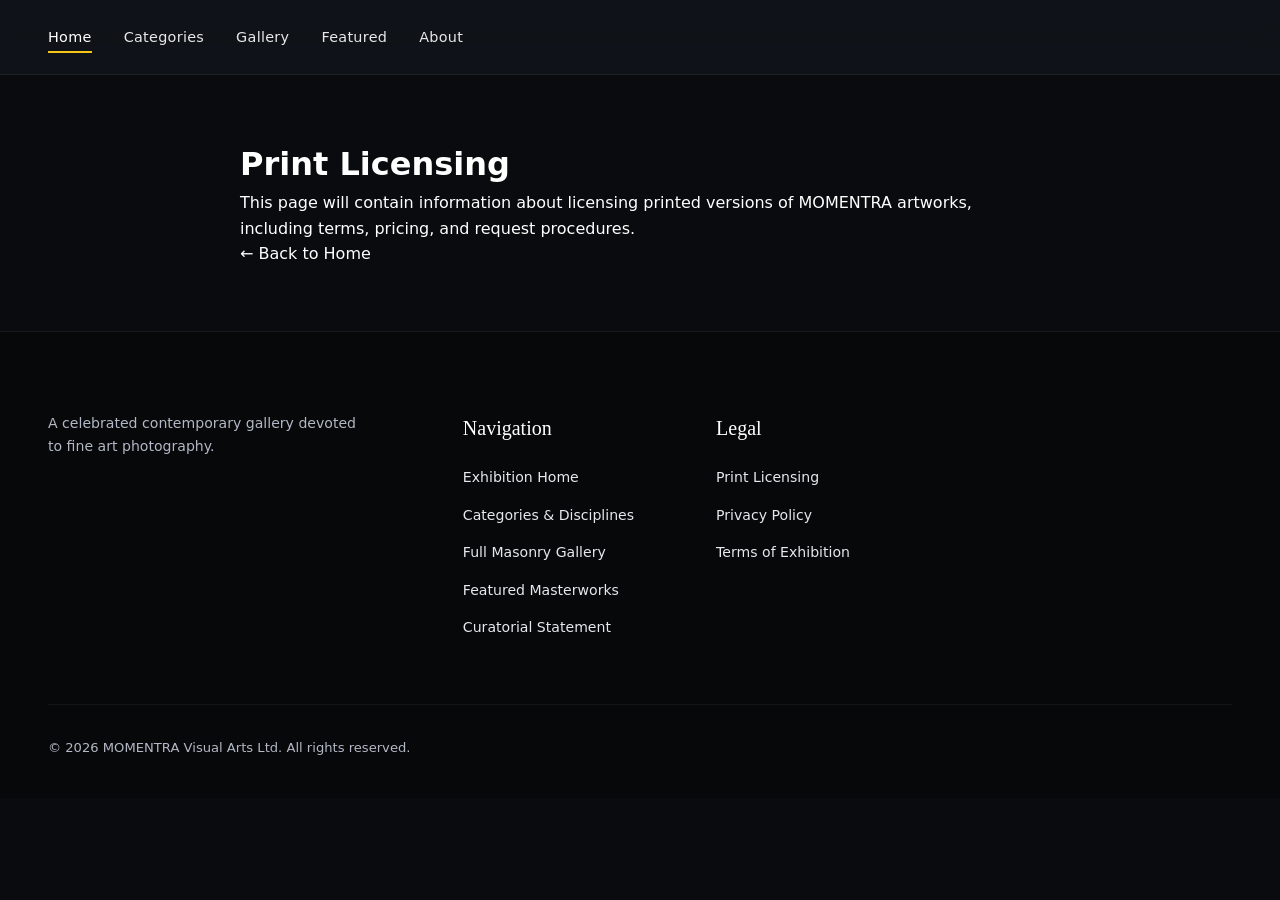
<file: print-licensing.html>
<!DOCTYPE html>
<html lang="en">
<head>
  <meta charset="UTF-8">
  <meta name="viewport" content="width=device-width, initial-scale=1.0">
  <title>Print Licensing - MOMENTRA</title>
  <link rel="stylesheet" href="styles.css">
</head>
<body>
  <!-- Header (same as site) -->
  <header class="site-header" id="site-header">
    <div class="container header-container">
      <nav class="desktop-nav" aria-label="Primary Navigation">
        <ul class="nav-list">
          <li><a href="index.html#hero" class="nav-link active">Home</a></li>
          <li><a href="index.html#categories" class="nav-link">Categories</a></li>
          <li><a href="index.html#gallery" class="nav-link">Gallery</a></li>
          <li><a href="index.html#featured" class="nav-link">Featured</a></li>
          <li><a href="index.html#about" class="nav-link">About</a></li>
        </ul>
      </nav>
    </div>
  </header>

  <main class="container" style="padding:4rem 0; max-width:800px;">
    <h1>Print Licensing</h1>
    <p>This page will contain information about licensing printed versions of MOMENTRA artworks, including terms, pricing, and request procedures.</p>
    <p><a href="index.html">← Back to Home</a></p>
  </main>

  <!-- Footer (same as site) -->
  <footer class="site-footer" id="footer">
    <div class="container footer-container">
      <div class="footer-top-grid">
        <div class="footer-col footer-brand-col">
          <p class="footer-bio">A celebrated contemporary gallery devoted to fine art photography.</p>
        </div>
        <div class="footer-col">
          <h4 class="footer-col-title">Navigation</h4>
          <ul class="footer-nav-list"><li><a href="index.html#hero">Exhibition Home</a></li><li><a href="index.html#categories">Categories & Disciplines</a></li><li><a href="index.html#gallery">Full Masonry Gallery</a></li><li><a href="index.html#featured">Featured Masterworks</a></li><li><a href="index.html#about">Curatorial Statement</a></li></ul>
        </div>
        <div class="footer-col">
          <h4 class="footer-col-title">Legal</h4>
          <ul class="footer-nav-list"><li><a href="print-licensing.html">Print Licensing</a></li><li><a href="privacy-policy.html">Privacy Policy</a></li><li><a href="terms-of-exhibition.html">Terms of Exhibition</a></li></ul>
        </div>
      </div>
      <div class="footer-bottom">
        <p class="footer-copyright">© 2026 MOMENTRA Visual Arts Ltd. All rights reserved.</p>
      </div>
    </div>
  </footer>
</body>
</html>
</file>
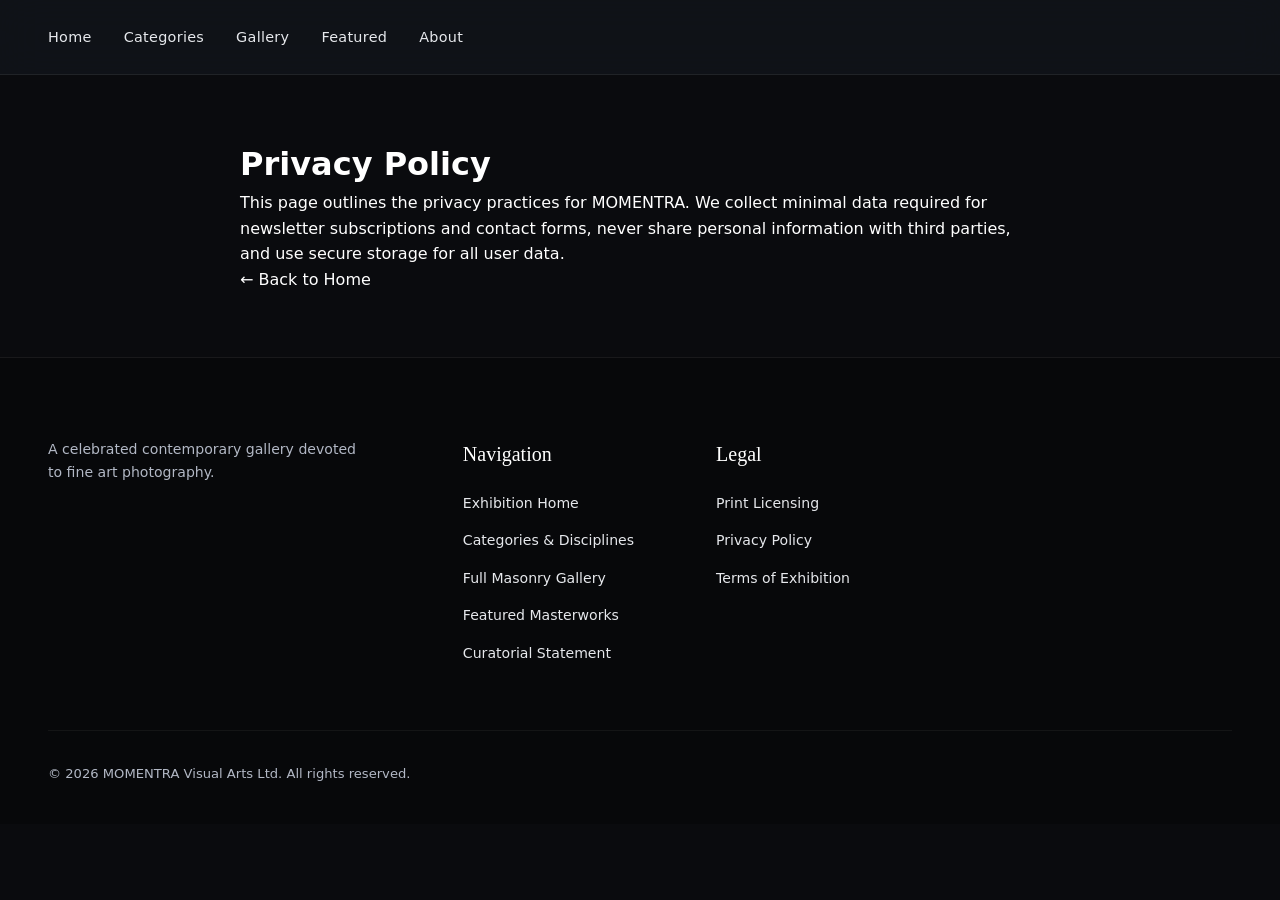
<file: privacy-policy.html>
<!DOCTYPE html>
<html lang="en">

<head>
  <meta charset="UTF-8">
  <meta name="viewport" content="width=device-width, initial-scale=1.0">
  <title>Privacy Policy - MOMENTRA</title>
  <link rel="stylesheet" href="styles.css">
</head>

<body>
  <header class="site-header" id="site-header">
    <div class="container header-container">
      <nav class="desktop-nav" aria-label="Primary Navigation">
        <ul class="nav-list">
          <li><a href="index.html#hero" class="nav-link">Home</a></li>
          <li><a href="index.html#categories" class="nav-link">Categories</a></li>
          <li><a href="index.html#gallery" class="nav-link">Gallery</a></li>
          <li><a href="index.html#featured" class="nav-link">Featured</a></li>
          <li><a href="index.html#about" class="nav-link">About</a></li>
        </ul>
      </nav>
    </div>
  </header>

  <main class="container" style="padding:4rem 0; max-width:800px;">
    <h1>Privacy Policy</h1>
    <p>This page outlines the privacy practices for MOMENTRA. We collect minimal data required for newsletter
      subscriptions and contact forms, never share personal information with third parties, and use secure storage for
      all user data.</p>
    <p><a href="index.html">← Back to Home</a></p>
  </main>

  <footer class="site-footer" id="footer">
    <div class="container footer-container">
      <div class="footer-top-grid">
        <div class="footer-col footer-brand-col">
          <p class="footer-bio">A celebrated contemporary gallery devoted to fine art photography.</p>
        </div>
        <div class="footer-col">
          <h4 class="footer-col-title">Navigation</h4>
          <ul class="footer-nav-list">
            <li><a href="index.html#hero">Exhibition Home</a></li>
            <li><a href="index.html#categories">Categories & Disciplines</a></li>
            <li><a href="index.html#gallery">Full Masonry Gallery</a></li>
            <li><a href="index.html#featured">Featured Masterworks</a></li>
            <li><a href="index.html#about">Curatorial Statement</a></li>
          </ul>
        </div>
        <div class="footer-col">
          <h4 class="footer-col-title">Legal</h4>
          <ul class="footer-nav-list">
            <li><a href="print-licensing.html">Print Licensing</a></li>
            <li><a href="privacy-policy.html">Privacy Policy</a></li>
            <li><a href="terms-of-exhibition.html">Terms of Exhibition</a></li>
          </ul>
        </div>
      </div>
      <div class="footer-bottom">
        <p class="footer-copyright">© 2026 MOMENTRA Visual Arts Ltd. All rights reserved.</p>
      </div>
    </div>
  </footer>
</body>

</html>
</file>
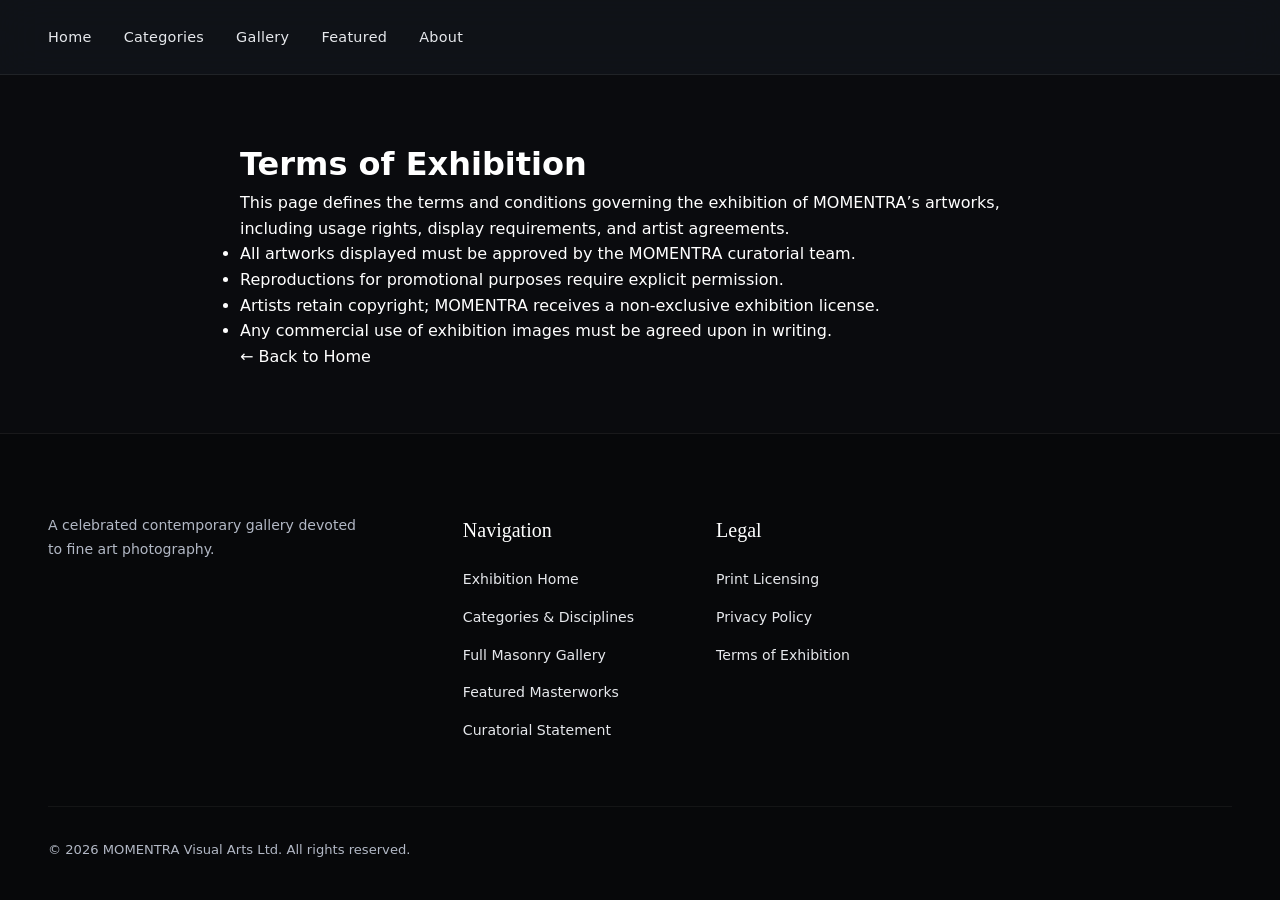
<file: terms-of-exhibition.html>
<!DOCTYPE html>
<html lang="en">
<head>
  <meta charset="UTF-8">
  <meta name="viewport" content="width=device-width, initial-scale=1.0">
  <title>Terms of Exhibition - MOMENTRA</title>
  <link rel="stylesheet" href="styles.css">
</head>
<body>
  <!-- Header (reuse site header) -->
  <header class="site-header" id="site-header">
    <div class="container header-container">
      <nav class="desktop-nav" aria-label="Primary Navigation">
        <ul class="nav-list">
          <li><a href="index.html#hero" class="nav-link">Home</a></li>
          <li><a href="index.html#categories" class="nav-link">Categories</a></li>
          <li><a href="index.html#gallery" class="nav-link">Gallery</a></li>
          <li><a href="index.html#featured" class="nav-link">Featured</a></li>
          <li><a href="index.html#about" class="nav-link">About</a></li>
        </ul>
      </nav>
    </div>
  </header>

  <main class="container" style="padding:4rem 0; max-width:800px;">
    <h1>Terms of Exhibition</h1>
    <p>This page defines the terms and conditions governing the exhibition of MOMENTRA’s artworks, including usage rights, display requirements, and artist agreements.</p>
    <ul>
      <li>All artworks displayed must be approved by the MOMENTRA curatorial team.</li>
      <li>Reproductions for promotional purposes require explicit permission.</li>
      <li>Artists retain copyright; MOMENTRA receives a non‑exclusive exhibition license.</li>
      <li>Any commercial use of exhibition images must be agreed upon in writing.</li>
    </ul>
    <p><a href="index.html">← Back to Home</a></p>
  </main>

  <!-- Footer (reuse site footer) -->
  <footer class="site-footer" id="footer">
    <div class="container footer-container">
      <div class="footer-top-grid">
        <div class="footer-col footer-brand-col">
          <p class="footer-bio">A celebrated contemporary gallery devoted to fine art photography.</p>
        </div>
        <div class="footer-col">
          <h4 class="footer-col-title">Navigation</h4>
          <ul class="footer-nav-list"><li><a href="index.html#hero">Exhibition Home</a></li><li><a href="index.html#categories">Categories & Disciplines</a></li><li><a href="index.html#gallery">Full Masonry Gallery</a></li><li><a href="index.html#featured">Featured Masterworks</a></li><li><a href="index.html#about">Curatorial Statement</a></li></ul>
        </div>
        <div class="footer-col">
          <h4 class="footer-col-title">Legal</h4>
          <ul class="footer-nav-list"><li><a href="print-licensing.html">Print Licensing</a></li><li><a href="privacy-policy.html">Privacy Policy</a></li><li><a href="terms-of-exhibition.html">Terms of Exhibition</a></li></ul>
        </div>
      </div>
      <div class="footer-bottom">
        <p class="footer-copyright">© 2026 MOMENTRA Visual Arts Ltd. All rights reserved.</p>
      </div>
    </div>
  </footer>
</body>
</html>
</file>
<file: styles.css>
/* ==========================================================================
   MOMENTRA — Fine Art Photography & Visual Storytelling
   Design System & Master Stylesheet
   ========================================================================== */

/* --------------------------------------------------------------------------
   1. CSS CUSTOM PROPERTIES (Design Tokens)
   -------------------------------------------------------------------------- */
:root {
  /* Color Palette - Strict White & Yellow theme */
  --bg-primary: #0a0b0e;
  --bg-secondary: #11141b;
  --bg-tertiary: #171c26;
  --bg-card: rgba(23, 28, 38, 0.75);
  --bg-glass: rgba(17, 20, 27, 0.85);
  --bg-overlay: rgba(5, 6, 9, 0.94);

  --accent-gold: #f5c518; /* Pure Vibrant Yellow / Gold */
  --accent-gold-hover: #ffd700;
  --accent-gold-dim: rgba(245, 197, 24, 0.15);
  --accent-gold-border: rgba(245, 197, 24, 0.45);
  --accent-cyan: #f5c518;
  --accent-rose: #f5c518;

  /* Typography - Strict White & Yellow */
  --text-main: #ffffff;
  --text-muted: #e6e8ec;
  --text-dim: #b2b8c5;
  --text-inverse: #0a0b0e;

  --font-serif: 'Cormorant Garamond', Garamond, Georgia, serif;
  --font-sans: 'Plus Jakarta Sans', system-ui, -apple-system, sans-serif;
  --font-mono: 'JetBrains Mono', Menlo, Consolas, monospace;

  /* Borders & Shadows */
  --border-subtle: rgba(255, 255, 255, 0.07);
  --border-hover: rgba(255, 255, 255, 0.18);
  --shadow-subtle: 0 4px 20px rgba(0, 0, 0, 0.4);
  --shadow-glow: 0 10px 40px rgba(0, 0, 0, 0.7), 0 0 25px rgba(229, 192, 123, 0.1);
  --shadow-card: 0 12px 30px rgba(0, 0, 0, 0.5);

  /* Spacing & Transitions */
  --radius-sm: 6px;
  --radius-md: 12px;
  --radius-lg: 20px;
  --radius-pill: 9999px;

  --transition-fast: 0.2s cubic-bezier(0.2, 0, 0, 1);
  --transition-normal: 0.35s cubic-bezier(0.2, 0, 0, 1);
  --transition-smooth: 0.5s cubic-bezier(0.16, 1, 0.3, 1);

  --header-height: 74px;
}

/* --------------------------------------------------------------------------
   2. GLOBAL RESET & BASE STYLES
   -------------------------------------------------------------------------- */
*, *::before, *::after {
  box-sizing: border-box;
  margin: 0;
  padding: 0;
}

html {
  font-size: 16px;
  scroll-behavior: smooth;
  scroll-padding-top: var(--header-height);
  background-color: var(--bg-primary);
  color: var(--text-main);
  font-family: var(--font-sans);
  -webkit-font-smoothing: antialiased;
  -moz-osx-font-smoothing: grayscale;
  overflow-x: hidden;
  max-width: 100%;
}

body {
  line-height: 1.6;
  overflow-x: hidden;
  max-width: 100%;
  width: 100%;
  background-color: var(--bg-primary);
  position: relative;
  min-height: 100vh;
}

/* Accessible hidden utilities */
.visually-hidden {
  position: absolute;
  width: 1px;
  height: 1px;
  padding: 0;
  margin: -1px;
  overflow: hidden;
  clip: rect(0, 0, 0, 0);
  white-space: nowrap;
  border: 0;
}

img {
  max-width: 100%;
  height: auto;
  display: block;
}

a {
  color: inherit;
  text-decoration: none;
  transition: color var(--transition-fast);
}

button {
  background: none;
  border: none;
  font-family: inherit;
  color: inherit;
  cursor: pointer;
  outline: none;
}

button:focus-visible,
a:focus-visible,
input:focus-visible,
select:focus-visible {
  outline: 2px solid var(--accent-gold);
  outline-offset: 3px;
}

/* Container */
.container {
  width: 100%;
  max-width: 1380px;
  margin-left: auto;
  margin-right: auto;
  padding-left: clamp(1.25rem, 4vw, 3rem);
  padding-right: clamp(1.25rem, 4vw, 3rem);
}

/* Section Header Typography */
.section-header {
  margin-bottom: clamp(2rem, 5vw, 3.5rem);
}

.text-center {
  text-align: center;
}

.section-eyebrow {
  display: inline-block;
  font-size: 0.75rem;
  font-weight: 700;
  letter-spacing: 0.22em;
  text-transform: uppercase;
  color: var(--accent-gold);
  margin-bottom: 0.75rem;
}

.section-title {
  font-family: var(--font-serif);
  font-size: clamp(2.2rem, 4.5vw, 3.8rem);
  font-weight: 400;
  line-height: 1.15;
  color: var(--text-main);
  letter-spacing: -0.01em;
}

.section-subtitle {
  margin-top: 1rem;
  font-size: clamp(1rem, 1.2vw, 1.15rem);
  color: var(--text-muted);
  max-width: 650px;
  line-height: 1.65;
  font-weight: 300;
}

.text-center .section-subtitle {
  margin-left: auto;
  margin-right: auto;
}

/* Generic Buttons */
.btn {
  display: inline-flex;
  align-items: center;
  justify-content: center;
  gap: 0.6rem;
  padding: 0.85rem 1.75rem;
  font-size: 0.9rem;
  font-weight: 600;
  letter-spacing: 0.04em;
  border-radius: var(--radius-pill);
  transition: all var(--transition-normal);
  cursor: pointer;
  text-decoration: none;
}

.btn-primary {
  background: var(--accent-gold);
  color: var(--text-inverse);
  box-shadow: 0 4px 15px rgba(229, 192, 123, 0.25);
}

.btn-primary:hover {
  background: var(--accent-gold-hover);
  transform: translateY(-2px);
  box-shadow: 0 8px 25px rgba(229, 192, 123, 0.35);
}

.btn-secondary {
  background: rgba(255, 255, 255, 0.05);
  color: var(--text-main);
  border: 1px solid var(--border-subtle);
  backdrop-filter: blur(10px);
}

.btn-secondary:hover {
  background: rgba(255, 255, 255, 0.1);
  border-color: var(--border-hover);
  transform: translateY(-2px);
}


/* --------------------------------------------------------------------------
   4. GLOBAL NAVIGATION / HEADER (FR-01)
   -------------------------------------------------------------------------- */
.site-header {
  position: sticky;
  top: 0;
  z-index: 100;
  background: var(--bg-glass);
  backdrop-filter: blur(20px);
  -webkit-backdrop-filter: blur(20px);
  border-bottom: 1px solid var(--border-subtle);
  transition: background-color var(--transition-normal), box-shadow var(--transition-normal);
}

.site-header.scrolled {
  background: rgba(10, 11, 14, 0.95);
  box-shadow: 0 4px 20px rgba(0, 0, 0, 0.5);
}

.header-container {
  display: flex;
  align-items: center;
  justify-content: space-between;
  height: var(--header-height);
  gap: 1.5rem;
}

/* Brand Logo */
.brand-logo {
  display: flex;
  align-items: center;
  gap: 0.75rem;
  text-decoration: none;
}

/* Supplied Momentra Visual Gallery brand artwork in the header. */
.header-logo {
  display: block;
  width: 150px;
  height: 68px;
  object-fit: contain;
  object-position: center;
}

.logo-mark {
  display: flex;
  align-items: center;
  justify-content: center;
  width: 40px;
  height: 40px;
  border-radius: var(--radius-sm);
  background: var(--accent-gold-dim);
  border: 1px solid var(--accent-gold-border);
  color: var(--accent-gold);
  transition: transform var(--transition-normal);
}

.brand-logo:hover .logo-mark {
  transform: rotate(45deg);
}

.logo-text {
  display: flex;
  flex-direction: column;
}

.logo-name {
  font-family: var(--font-serif);
  font-size: 1.55rem;
  font-weight: 700;
  letter-spacing: 0.18em;
  color: #ffffff;
  line-height: 1;
}

.logo-sub {
  font-size: 0.62rem;
  font-weight: 700;
  letter-spacing: 0.28em;
  color: var(--accent-gold);
  margin-top: 2px;
}

/* Desktop Nav Links */
.desktop-nav .nav-list {
  display: flex;
  align-items: center;
  list-style: none;
  gap: 2rem;
}

.nav-link {
  font-size: 0.9rem;
  font-weight: 500;
  color: var(--text-muted);
  position: relative;
  padding: 0.5rem 0;
  letter-spacing: 0.02em;
}

.nav-link::after {
  content: '';
  position: absolute;
  bottom: 0;
  left: 0;
  width: 0;
  height: 2px;
  background: var(--accent-gold);
  transition: width var(--transition-normal);
}

.nav-link:hover,
.nav-link.active {
  color: var(--text-main);
}

.nav-link:hover::after,
.nav-link.active::after {
  width: 100%;
}

/* Header Tools */
.header-tools {
  display: flex;
  align-items: center;
  gap: 0.75rem;
}

.tool-btn {
  display: inline-flex;
  align-items: center;
  gap: 0.45rem;
  padding: 0.5rem 0.9rem;
  border-radius: var(--radius-pill);
  background: rgba(255, 255, 255, 0.04);
  border: 1px solid var(--border-subtle);
  color: var(--text-muted);
  font-size: 0.82rem;
  font-weight: 500;
  transition: all var(--transition-fast);
}

.tool-btn:hover {
  background: rgba(255, 255, 255, 0.08);
  border-color: var(--border-hover);
  color: var(--text-main);
}

.fav-count {
  display: inline-flex;
  align-items: center;
  justify-content: center;
  min-width: 18px;
  height: 18px;
  padding: 0 4px;
  font-size: 0.7rem;
  font-weight: 800;
  border-radius: var(--radius-pill);
  background: var(--accent-gold);
  color: #0a0b0e;
}

/* Mobile Toggle Hamburger */
.mobile-toggle {
  display: none;
  flex-direction: column;
  justify-content: space-between;
  width: 38px;
  height: 38px;
  padding: 10px 8px;
  background: rgba(255, 255, 255, 0.05);
  border: 1px solid var(--border-subtle);
  border-radius: var(--radius-sm);
  cursor: pointer;
}

.hamburger-bar {
  width: 100%;
  height: 2px;
  background-color: var(--text-main);
  border-radius: 2px;
  transition: transform var(--transition-normal), opacity var(--transition-fast);
}

/* Mobile Navigation Drawer (Transform-based to prevent horizontal overflow) */
.mobile-nav-drawer {
  position: fixed;
  top: 0;
  right: 0;
  width: 100%;
  max-width: 360px;
  height: 100vh;
  background: rgba(14, 17, 24, 0.98);
  backdrop-filter: blur(25px);
  -webkit-backdrop-filter: blur(25px);
  border-left: 1px solid var(--border-subtle);
  z-index: 1000;
  transform: translateX(100%);
  visibility: hidden;
  pointer-events: none;
  transition: transform var(--transition-smooth), visibility var(--transition-smooth);
  box-shadow: -10px 0 40px rgba(0, 0, 0, 0.8);
}

.mobile-nav-drawer.open {
  transform: translateX(0);
  visibility: visible;
  pointer-events: auto;
}

.mobile-nav-inner {
  display: flex;
  flex-direction: column;
  height: 100%;
  padding: 2rem;
}

.mobile-nav-header {
  display: flex;
  align-items: center;
  justify-content: space-between;
  margin-bottom: 2.5rem;
  padding-bottom: 1.25rem;
  border-bottom: 1px solid var(--border-subtle);
}

.mobile-nav-close {
  width: 40px;
  height: 40px;
  display: flex;
  align-items: center;
  justify-content: center;
  border-radius: 50%;
  background: rgba(255, 255, 255, 0.05);
  color: var(--text-main);
}

.mobile-nav-links {
  list-style: none;
  display: flex;
  flex-direction: column;
  gap: 1.25rem;
}

.mobile-nav-link {
  font-family: var(--font-serif);
  font-size: 1.6rem;
  font-weight: 400;
  color: var(--text-muted);
  display: block;
  transition: color var(--transition-fast), transform var(--transition-fast);
}

.mobile-nav-link:hover {
  color: var(--accent-gold);
  transform: translateX(8px);
}

.mobile-nav-footer {
  margin-top: auto;
  padding-top: 1.5rem;
  border-top: 1px solid var(--border-subtle);
}

.mobile-nav-desc {
  font-size: 0.82rem;
  color: var(--text-dim);
  margin-bottom: 1rem;
}

.mobile-socials {
  font-size: 0.82rem;
  color: var(--accent-gold);
}

@media (max-width: 900px) {
  .header-logo {
    width: 126px;
    height: 58px;
  }

  .desktop-nav {
    display: none;
  }
  .mobile-toggle {
    display: flex;
  }
  .tool-btn-text {
    display: none;
  }
}

/* --------------------------------------------------------------------------
   5. HERO SECTION (Section 1 - Full-bleed VIP Background)
   -------------------------------------------------------------------------- */
.hero-section {
  position: relative;
  min-height: calc(92vh - var(--header-height));
  display: flex;
  align-items: center;
  padding: clamp(4rem, 8vw, 7.5rem) 0 clamp(3.5rem, 6vw, 5.5rem);
  overflow: hidden;
  background-color: var(--bg-primary);
}

/* Full-bleed background image & cinematic multi-layer overlay */
.hero-bg-media {
  position: absolute;
  inset: 0;
  z-index: 0;
  overflow: hidden;
  pointer-events: none;
}

.hero-bg-img {
  width: 100%;
  height: 100%;
  object-fit: cover;
  object-position: 75% center;
  transform: scale(1.03);
  animation: heroKenBurns 28s infinite alternate ease-in-out;
}

@keyframes heroKenBurns {
  0% { transform: scale(1.02) translate(0, 0); }
  50% { transform: scale(1.06) translate(-1%, -1%); }
  100% { transform: scale(1.03) translate(1%, 0.5%); }
}

.hero-bg-overlay {
  position: absolute;
  inset: 0;
  background: 
    linear-gradient(to right, rgba(10, 11, 14, 0.94) 0%, rgba(10, 11, 14, 0.7) 42%, rgba(10, 11, 14, 0.15) 72%, transparent 95%),
    linear-gradient(to bottom, rgba(10, 11, 14, 0.6) 0%, transparent 25%, transparent 65%, rgba(10, 11, 14, 0.98) 100%);
}

.hero-container {
  position: relative;
  z-index: 2;
  width: 100%;
  display: grid;
  grid-template-columns: 1.18fr 0.82fr;
  align-items: center;
  gap: clamp(2rem, 4vw, 4rem);
}

.hero-content {
  max-width: 780px;
}

.hero-pill-badge {
  display: inline-flex;
  align-items: center;
  gap: 0.5rem;
  padding: 0.4rem 1rem;
  background: rgba(14, 17, 24, 0.75);
  backdrop-filter: blur(12px);
  -webkit-backdrop-filter: blur(12px);
  border: 1px solid var(--accent-gold-border);
  border-radius: var(--radius-pill);
  font-size: 0.76rem;
  font-weight: 600;
  letter-spacing: 0.14em;
  color: var(--accent-gold);
  margin-bottom: 1.5rem;
  box-shadow: 0 4px 20px rgba(0, 0, 0, 0.4);
}

.badge-icon {
  font-size: 0.85rem;
}

.hero-title {
  font-family: var(--font-serif);
  font-size: clamp(3rem, 6vw, 5.2rem);
  font-weight: 700;
  line-height: 1.08;
  letter-spacing: -0.01em;
  margin-bottom: 1.5rem;
  color: #ffffff;
  text-shadow: 0 4px 30px rgba(0, 0, 0, 0.85);
}

.title-italic {
  font-style: italic;
  font-weight: 700;
  color: var(--accent-gold);
  text-shadow: 0 0 35px rgba(245, 197, 24, 0.45);
}

.hero-description {
  font-size: clamp(1.05rem, 1.3vw, 1.22rem);
  color: #ffffff;
  line-height: 1.75;
  font-weight: 400;
  max-width: 660px;
  margin-bottom: 2.25rem;
  text-shadow: 0 2px 10px rgba(0, 0, 0, 0.7);
}

.hero-cta-group {
  display: flex;
  flex-wrap: wrap;
  gap: 1.1rem;
  margin-bottom: 3rem;
}

/* Hero Stats Glassmorphism Grid */
.hero-stats-grid {
  display: inline-flex;
  align-items: center;
  flex-wrap: wrap;
  gap: clamp(1rem, 2.5vw, 2rem);
  padding: 1.25rem 2rem;
  background: rgba(14, 17, 24, 0.7);
  backdrop-filter: blur(20px);
  -webkit-backdrop-filter: blur(20px);
  border: 1px solid rgba(255, 255, 255, 0.1);
  border-radius: var(--radius-lg);
  box-shadow: 0 15px 35px rgba(0, 0, 0, 0.6);
}

.stat-card {
  display: flex;
  flex-direction: column;
}

.stat-number {
  font-family: var(--font-serif);
  font-size: 2.1rem;
  font-weight: 600;
  line-height: 1;
  color: var(--accent-gold);
  margin-bottom: 0.3rem;
}

.stat-label {
  font-size: 0.72rem;
  letter-spacing: 0.08em;
  color: var(--text-muted);
  text-transform: uppercase;
  font-weight: 600;
}

.stat-divider {
  width: 1px;
  height: 36px;
  background: rgba(255, 255, 255, 0.12);
}

/* Hero Right Side: VIP Showcase Card (Fills right space) */
.hero-showcase-panel {
  display: flex;
  justify-content: flex-end;
  width: 100%;
}

.hero-showcase-glass-card {
  width: 100%;
  max-width: 440px;
  background: rgba(14, 17, 24, 0.72);
  backdrop-filter: blur(24px);
  -webkit-backdrop-filter: blur(24px);
  border: 1px solid rgba(245, 197, 24, 0.35);
  border-radius: var(--radius-lg);
  padding: 2rem;
  box-shadow: 0 20px 50px rgba(0, 0, 0, 0.75), 0 0 30px rgba(245, 197, 24, 0.1);
  transition: all var(--transition-normal);
  cursor: pointer;
  position: relative;
  overflow: hidden;
}

.hero-showcase-glass-card::before {
  content: '';
  position: absolute;
  top: 0;
  left: 0;
  right: 0;
  height: 3px;
  background: linear-gradient(90deg, transparent, var(--accent-gold), transparent);
}

.hero-showcase-glass-card:hover {
  transform: translateY(-6px);
  border-color: var(--accent-gold);
  box-shadow: 0 25px 60px rgba(0, 0, 0, 0.85), 0 0 40px rgba(245, 197, 24, 0.2);
}

.showcase-card-top {
  display: flex;
  align-items: center;
  justify-content: space-between;
  margin-bottom: 1.25rem;
}

.showcase-pill {
  font-size: 0.72rem;
  font-weight: 700;
  letter-spacing: 0.14em;
  text-transform: uppercase;
  color: var(--accent-gold);
  background: var(--accent-gold-dim);
  border: 1px solid var(--accent-gold-border);
  padding: 0.3rem 0.8rem;
  border-radius: var(--radius-pill);
}

.showcase-cat {
  font-size: 0.72rem;
  font-weight: 600;
  letter-spacing: 0.1em;
  text-transform: uppercase;
  color: #ffffff;
  background: rgba(255, 255, 255, 0.08);
  padding: 0.25rem 0.7rem;
  border-radius: var(--radius-pill);
}

.showcase-card-title {
  font-family: var(--font-serif);
  font-size: 1.6rem;
  font-weight: 700;
  color: #ffffff;
  line-height: 1.25;
  margin-bottom: 0.6rem;
}

.showcase-card-desc {
  font-size: 0.88rem;
  color: #ffffff;
  line-height: 1.6;
  margin-bottom: 1.5rem;
  font-weight: 400;
  opacity: 0.9;
}

.showcase-card-specs {
  display: flex;
  flex-direction: column;
  gap: 0.5rem;
  padding: 1rem 0;
  border-top: 1px solid rgba(255, 255, 255, 0.1);
  border-bottom: 1px solid rgba(255, 255, 255, 0.1);
  margin-bottom: 1.5rem;
  font-size: 0.82rem;
  color: #ffffff;
}

.spec-item {
  display: inline-flex;
  align-items: center;
  gap: 0.5rem;
  color: #ffffff;
}

.spec-item svg {
  color: var(--accent-gold);
}

.showcase-card-footer {
  display: flex;
  align-items: center;
  justify-content: flex-end;
}

.showcase-action-btn {
  display: inline-flex;
  align-items: center;
  gap: 0.5rem;
  font-size: 0.85rem;
  font-weight: 700;
  color: var(--accent-gold);
  transition: gap var(--transition-fast), color var(--transition-fast);
}

.hero-showcase-glass-card:hover .showcase-action-btn {
  gap: 0.75rem;
  color: #ffffff;
}

@media (max-width: 960px) {
  .hero-section {
    min-height: auto;
    padding: clamp(3rem, 7vw, 5rem) 0;
  }
  .hero-container {
    grid-template-columns: 1fr;
    gap: 3rem;
  }
  .hero-showcase-panel {
    justify-content: flex-start;
  }
  .hero-showcase-glass-card {
    max-width: 100%;
  }
  .hero-stats-grid {
    width: 100%;
    justify-content: space-between;
    padding: 1rem 1.25rem;
  }
}

/* --------------------------------------------------------------------------
   6. CATEGORIES & FILTERS SECTION (FR-03)
   -------------------------------------------------------------------------- */
.categories-section {
  padding: clamp(3rem, 6vw, 4.5rem) 0 2rem;
  background: linear-gradient(to bottom, var(--bg-primary), var(--bg-secondary));
  position: relative;
}

.filter-controls-wrapper {
  background: var(--bg-card);
  backdrop-filter: blur(16px);
  -webkit-backdrop-filter: blur(16px);
  border: 1px solid var(--border-subtle);
  border-radius: var(--radius-lg);
  padding: 1.75rem;
  box-shadow: var(--shadow-subtle);
}

/* Category Filter Pills */
.category-filters-container {
  display: flex;
  align-items: center;
  flex-wrap: wrap;
  gap: 0.65rem;
  padding-bottom: 1.5rem;
  border-bottom: 1px solid var(--border-subtle);
}

.filter-btn {
  display: inline-flex;
  align-items: center;
  gap: 0.6rem;
  padding: 0.65rem 1.25rem;
  border-radius: var(--radius-pill);
  background: rgba(255, 255, 255, 0.04);
  border: 1px solid var(--border-subtle);
  color: var(--text-muted);
  font-size: 0.88rem;
  font-weight: 500;
  transition: all var(--transition-fast);
}

.filter-btn:hover {
  background: rgba(255, 255, 255, 0.08);
  border-color: var(--border-hover);
  color: var(--text-main);
}

.filter-btn.active {
  background: var(--accent-gold);
  border-color: var(--accent-gold);
  color: var(--text-inverse);
  box-shadow: 0 4px 15px rgba(229, 192, 123, 0.3);
}

.filter-badge {
  display: inline-flex;
  align-items: center;
  justify-content: center;
  padding: 0.1rem 0.5rem;
  font-size: 0.72rem;
  font-family: var(--font-mono);
  font-weight: 600;
  border-radius: var(--radius-pill);
  background: rgba(255, 255, 255, 0.08);
  color: inherit;
}

.filter-btn.active .filter-badge {
  background: rgba(10, 11, 14, 0.2);
}

/* Secondary Toolbar: Search, Layout, Sort */
.gallery-secondary-toolbar {
  display: flex;
  align-items: center;
  justify-content: space-between;
  flex-wrap: wrap;
  gap: 1.25rem;
  padding-top: 1.25rem;
}

.search-input-box {
  position: relative;
  display: flex;
  align-items: center;
  flex: 1;
  min-width: 260px;
  max-width: 440px;
}

.search-input-box input {
  width: 100%;
  padding: 0.65rem 2.2rem 0.65rem 2.4rem;
  background: rgba(10, 11, 14, 0.6);
  border: 1px solid var(--border-subtle);
  border-radius: var(--radius-pill);
  color: var(--text-main);
  font-size: 0.88rem;
  transition: border-color var(--transition-fast), background-color var(--transition-fast);
}

.search-input-box input:focus {
  border-color: var(--accent-gold);
  background: rgba(10, 11, 14, 0.9);
}

.search-input-box .search-icon {
  position: absolute;
  left: 0.9rem;
  color: var(--text-dim);
  pointer-events: none;
}

.clear-search-btn {
  position: absolute;
  right: 0.75rem;
  width: 22px;
  height: 22px;
  display: inline-flex;
  align-items: center;
  justify-content: center;
  border-radius: 50%;
  background: rgba(255, 255, 255, 0.1);
  color: var(--text-muted);
  font-size: 0.75rem;
}

.clear-search-btn:hover {
  background: rgba(255, 255, 255, 0.2);
  color: var(--text-main);
}

/* Layout Mode Buttons */
.layout-toggle-group {
  display: inline-flex;
  align-items: center;
  background: rgba(10, 11, 14, 0.6);
  border: 1px solid var(--border-subtle);
  border-radius: var(--radius-pill);
  padding: 3px;
}

.layout-btn {
  display: inline-flex;
  align-items: center;
  gap: 0.4rem;
  padding: 0.45rem 0.9rem;
  border-radius: var(--radius-pill);
  font-size: 0.8rem;
  font-weight: 500;
  color: var(--text-muted);
  transition: all var(--transition-fast);
}

.layout-btn.active {
  background: rgba(255, 255, 255, 0.1);
  color: var(--text-main);
}

/* Sort Select */
.sort-selector-wrapper {
  position: relative;
}

.sort-select {
  padding: 0.6rem 1.25rem;
  background: rgba(10, 11, 14, 0.6);
  border: 1px solid var(--border-subtle);
  border-radius: var(--radius-pill);
  color: var(--text-main);
  font-size: 0.82rem;
  font-weight: 500;
  cursor: pointer;
  appearance: none;
  padding-right: 2.2rem;
  background-image: url("data:image/svg+xml;charset=UTF-8,%3Csvg xmlns='http://www.w3.org/2000/svg' width='14' height='14' viewBox='0 0 24 24' fill='none' stroke='%239aa0ad' stroke-width='2'%3E%3Cpolyline points='6 9 12 15 18 9'%3E%3C/polyline%3E%3C/svg%3E");
  background-repeat: no-repeat;
  background-position: right 0.8rem center;
}

.sort-select:focus {
  border-color: var(--accent-gold);
}

/* Active Status Bar */
.active-filter-status {
  display: flex;
  align-items: center;
  justify-content: space-between;
  margin-top: 1.25rem;
  padding-top: 1rem;
  border-top: 1px dashed var(--border-subtle);
  font-size: 0.82rem;
  color: var(--text-muted);
}

.reset-filter-link {
  color: var(--accent-gold);
  font-weight: 600;
  text-decoration: underline;
  text-underline-offset: 3px;
  cursor: pointer;
}

.reset-filter-link:hover {
  color: var(--accent-gold-hover);
}

/* --------------------------------------------------------------------------
   7. MAIN IMAGE GALLERY (FR-02: Masonry & Grid Modes)
   -------------------------------------------------------------------------- */
.gallery-section {
  padding: 2.5rem 0 clamp(4rem, 8vw, 6rem);
  background: var(--bg-secondary);
}

/* Masonry Multi-Column Layout (FR-02) */
.masonry-gallery {
  column-count: 3;
  column-gap: 1.75rem;
  width: 100%;
}

@media (min-width: 1400px) {
  .masonry-gallery {
    column-count: 4;
  }
}

@media (max-width: 1050px) {
  .masonry-gallery {
    column-count: 2;
    column-gap: 1.25rem;
  }
}

@media (max-width: 640px) {
  .masonry-gallery {
    column-count: 1;
  }
}

/* Optional Uniform Grid Mode */
.masonry-gallery.mode-grid {
  column-count: initial;
  display: grid;
  grid-template-columns: repeat(auto-fill, minmax(320px, 1fr));
  gap: 1.75rem;
}

.masonry-gallery.mode-grid .gallery-card {
  break-inside: initial;
  margin-bottom: 0;
}

.masonry-gallery.mode-grid .gallery-card-img-wrap {
  aspect-ratio: 4/3;
}

/* Gallery Card Structure */
.gallery-card {
  break-inside: avoid;
  margin-bottom: 1.75rem;
  border-radius: var(--radius-md);
  overflow: hidden;
  background: var(--bg-card);
  border: 1px solid var(--border-subtle);
  box-shadow: var(--shadow-subtle);
  position: relative;
  transition: transform var(--transition-normal), border-color var(--transition-normal), box-shadow var(--transition-normal);
  cursor: pointer;
  animation: cardFadeIn 0.5s ease-out forwards;
}

@keyframes cardFadeIn {
  from {
    opacity: 0;
    transform: translateY(15px);
  }
  to {
    opacity: 1;
    transform: translateY(0);
  }
}

.gallery-card:hover {
  transform: translateY(-6px);
  border-color: rgba(245, 197, 24, 0.5);
  box-shadow: 0 10px 40px rgba(245, 197, 24, 0.3), 0 0 25px rgba(245, 197, 24, 0.2), 0 0 60px rgba(245, 197, 24, 0.1);
}

.gallery-card-img-wrap {
  position: relative;
  width: 100%;
  overflow: hidden;
  background: #0f1218;
}

.gallery-card-img {
  width: 100%;
  height: 100%;
  object-fit: cover;
  transition: transform 0.7s cubic-bezier(0.16, 1, 0.3, 1), filter var(--transition-normal);
  display: block;
}

.gallery-card:hover .gallery-card-img {
  transform: scale(1.06);
}

/* Top Floating Card Badges */
.card-floating-badges {
  position: absolute;
  top: 1rem;
  left: 1rem;
  right: 1rem;
  display: flex;
  align-items: center;
  justify-content: space-between;
  z-index: 2;
  pointer-events: none;
}

.category-tag-badge {
  display: inline-block;
  font-size: 0.7rem;
  font-weight: 700;
  letter-spacing: 0.12em;
  text-transform: uppercase;
  padding: 0.25rem 0.75rem;
  border-radius: var(--radius-pill);
  background: rgba(10, 11, 14, 0.85);
  backdrop-filter: blur(8px);
  border: 1px solid rgba(255, 255, 255, 0.12);
  color: var(--accent-gold);
}

.card-fav-btn {
  pointer-events: auto;
  width: 34px;
  height: 34px;
  border-radius: 50%;
  background: rgba(10, 11, 14, 0.85);
  backdrop-filter: blur(8px);
  border: 1px solid rgba(255, 255, 255, 0.12);
  color: var(--text-muted);
  display: flex;
  align-items: center;
  justify-content: center;
  transition: all var(--transition-fast);
}

.card-fav-btn:hover {
  color: var(--accent-gold);
  transform: scale(1.1);
  background: rgba(10, 11, 14, 0.95);
}

.card-fav-btn.is-active {
  color: var(--accent-gold);
  fill: var(--accent-gold);
}

.card-fav-btn.is-active svg {
  fill: currentColor;
}

/* Card Hover Overlay (FR-09) */
.gallery-card-overlay {
  position: absolute;
  inset: 0;
  background: linear-gradient(to top, rgba(10, 11, 14, 0.95) 0%, rgba(10, 11, 14, 0.5) 50%, transparent 100%);
  display: flex;
  flex-direction: column;
  justify-content: flex-end;
  padding: 1.5rem;
  opacity: 0;
  transition: opacity var(--transition-normal);
  z-index: 2;
}

.gallery-card:hover .gallery-card-overlay {
  opacity: 1;
}

.overlay-expand-btn {
  position: absolute;
  top: 50%;
  left: 50%;
  transform: translate(-50%, -50%) scale(0.8);
  width: 48px;
  height: 48px;
  border-radius: 50%;
  background: rgba(229, 192, 123, 0.9);
  color: var(--text-inverse);
  display: flex;
  align-items: center;
  justify-content: center;
  box-shadow: 0 4px 20px rgba(0, 0, 0, 0.5);
  transition: all var(--transition-normal);
  opacity: 0;
}

.gallery-card:hover .overlay-expand-btn {
  transform: translate(-50%, -50%) scale(1);
  opacity: 1;
}

.overlay-expand-btn:hover {
  background: #fff;
  transform: translate(-50%, -50%) scale(1.1);
}

.overlay-content {
  transform: translateY(10px);
  transition: transform var(--transition-normal);
}

.gallery-card:hover .overlay-content {
  transform: translateY(0);
}

.card-title {
  font-family: var(--font-serif);
  font-size: 1.35rem;
  font-weight: 500;
  line-height: 1.25;
  color: var(--text-main);
  margin-bottom: 0.35rem;
}

.card-caption {
  font-size: 0.82rem;
  color: var(--text-muted);
  line-height: 1.45;
  display: -webkit-box;
  -webkit-line-clamp: 2;
  -webkit-box-orient: vertical;
  overflow: hidden;
  margin-bottom: 0.75rem;
}

.card-meta-row {
  display: flex;
  align-items: center;
  justify-content: space-between;
  font-size: 0.75rem;
  color: var(--text-dim);
  border-top: 1px solid rgba(255, 255, 255, 0.1);
  padding-top: 0.6rem;
}

.card-photographer {
  color: var(--text-main);
  font-weight: 500;
}

.card-location {
  display: inline-flex;
  align-items: center;
  gap: 0.3rem;
}

/* Empty State */
.gallery-empty-state {
  text-align: center;
  padding: 5rem 1.5rem;
  background: var(--bg-card);
  border: 1px dashed var(--border-subtle);
  border-radius: var(--radius-lg);
  margin: 2rem 0;
}

.empty-icon {
  color: var(--text-dim);
  margin-bottom: 1.25rem;
}

.empty-title {
  font-family: var(--font-serif);
  font-size: 1.8rem;
  margin-bottom: 0.5rem;
}

.empty-desc {
  color: var(--text-muted);
  font-size: 0.95rem;
  max-width: 440px;
  margin: 0 auto 1.5rem;
}

/* --------------------------------------------------------------------------
   8. FEATURED COLLECTION SECTION (FR-06)
   -------------------------------------------------------------------------- */
.featured-section {
  padding: clamp(4rem, 8vw, 7rem) 0;
  background: var(--bg-primary);
  border-top: 1px solid var(--border-subtle);
  position: relative;
}

.featured-header {
  display: flex;
  align-items: flex-end;
  justify-content: space-between;
  flex-wrap: wrap;
  gap: 2rem;
  margin-bottom: 3.5rem;
}

.featured-grid {
  display: grid;
  grid-template-columns: repeat(12, 1fr);
  gap: 2rem;
}

/* Asymmetric Magazine-Style Featured Grid */
.featured-item {
  position: relative;
  border-radius: var(--radius-lg);
  overflow: hidden;
  background: var(--bg-card);
  border: 1px solid var(--border-subtle);
  cursor: pointer;
  transition: transform var(--transition-normal), border-color var(--transition-normal), box-shadow var(--transition-normal);
}

.featured-item:hover {
  transform: translateY(-8px);
  border-color: rgba(245, 197, 24, 0.5);
  box-shadow: 0 10px 40px rgba(245, 197, 24, 0.3), 0 0 25px rgba(245, 197, 24, 0.2), 0 0 60px rgba(245, 197, 24, 0.1);
}

.featured-item:nth-child(1) {
  grid-column: span 7;
}

.featured-item:nth-child(2) {
  grid-column: span 5;
}

.featured-item:nth-child(3) {
  grid-column: span 5;
}

.featured-item:nth-child(4) {
  grid-column: span 7;
}

@media (max-width: 900px) {
  .featured-item:nth-child(n) {
    grid-column: span 12;
  }
}

.featured-img-wrap {
  position: relative;
  width: 100%;
  aspect-ratio: 16/10;
  overflow: hidden;
}

.featured-item:nth-child(2) .featured-img-wrap,
.featured-item:nth-child(3) .featured-img-wrap {
  aspect-ratio: 4/3;
}

.featured-img {
  width: 100%;
  height: 100%;
  object-fit: cover;
  transition: transform 0.8s cubic-bezier(0.16, 1, 0.3, 1);
}

.featured-item:hover .featured-img {
  transform: scale(1.06);
}

.featured-overlay {
  position: absolute;
  inset: 0;
  background: linear-gradient(to top, rgba(10, 11, 14, 0.95) 0%, rgba(10, 11, 14, 0.3) 60%, transparent 100%);
  display: flex;
  flex-direction: column;
  justify-content: space-between;
  padding: clamp(1.25rem, 3vw, 2.25rem);
}

.featured-top-bar {
  display: flex;
  align-items: center;
  justify-content: space-between;
}

.award-badge {
  display: inline-flex;
  align-items: center;
  gap: 0.4rem;
  padding: 0.3rem 0.8rem;
  border-radius: var(--radius-pill);
  background: rgba(229, 192, 123, 0.9);
  color: var(--text-inverse);
  font-size: 0.72rem;
  font-weight: 700;
  letter-spacing: 0.08em;
  text-transform: uppercase;
}

.featured-bottom-bar {
  margin-top: auto;
}

.featured-title {
  font-family: var(--font-serif);
  font-size: clamp(1.5rem, 2.5vw, 2.2rem);
  font-weight: 400;
  line-height: 1.2;
  margin-bottom: 0.5rem;
}

.featured-snippet {
  font-size: 0.9rem;
  color: var(--text-muted);
  max-width: 580px;
  line-height: 1.5;
  margin-bottom: 1rem;
}

.featured-meta {
  display: flex;
  align-items: center;
  gap: 1.5rem;
  font-size: 0.8rem;
  color: var(--text-dim);
}

.featured-trigger-link {
  display: inline-flex;
  align-items: center;
  gap: 0.4rem;
  color: var(--accent-gold);
  font-weight: 600;
  margin-left: auto;
}

/* --------------------------------------------------------------------------
   9. ABOUT SECTION (FR-07)
   -------------------------------------------------------------------------- */
.about-section {
  padding: clamp(4rem, 8vw, 7rem) 0;
  background: linear-gradient(to bottom, var(--bg-primary), var(--bg-secondary));
  position: relative;
  overflow: hidden;
}

.about-grid {
  display: grid;
  grid-template-columns: 1.1fr 0.9fr;
  align-items: center;
  gap: clamp(2.5rem, 6vw, 6rem);
}

.about-lead {
  font-family: var(--font-serif);
  font-size: 1.45rem;
  line-height: 1.5;
  color: var(--text-main);
  margin-bottom: 1.5rem;
}

.about-body {
  font-size: 1rem;
  color: var(--text-muted);
  line-height: 1.75;
  margin-bottom: 2.5rem;
}

.pillars-list {
  display: flex;
  flex-direction: column;
  gap: 1.5rem;
  margin-bottom: 2.5rem;
}

.pillar-item {
  display: flex;
  gap: 1.5rem;
  align-items: flex-start;
}

.pillar-number {
  font-family: var(--font-mono);
  font-size: 1.1rem;
  font-weight: 700;
  color: var(--accent-gold);
  padding: 0.4rem 0.75rem;
  background: var(--accent-gold-dim);
  border: 1px solid var(--accent-gold-border);
  border-radius: var(--radius-sm);
  line-height: 1;
}

.pillar-title {
  font-family: var(--font-serif);
  font-size: 1.25rem;
  color: var(--text-main);
  margin-bottom: 0.25rem;
}

.pillar-desc {
  font-size: 0.88rem;
  color: var(--text-muted);
  line-height: 1.55;
}

.about-quote-box {
  padding: 1.75rem;
  border-left: 2px solid var(--accent-gold);
  background: rgba(229, 192, 123, 0.04);
  border-radius: 0 var(--radius-md) var(--radius-md) 0;
}

.about-quote {
  font-family: var(--font-serif);
  font-style: italic;
  font-size: 1.25rem;
  color: var(--text-main);
  line-height: 1.5;
  margin-bottom: 0.5rem;
}

.about-cite {
  font-size: 0.82rem;
  color: var(--accent-gold);
  font-weight: 600;
  letter-spacing: 0.05em;
  text-transform: uppercase;
}

/* About Visuals Collage */
.about-visuals {
  position: relative;
}

.about-visual-card {
  border-radius: var(--radius-lg);
  overflow: hidden;
  border: 1px solid var(--border-subtle);
  box-shadow: 0 4px 12px rgba(245, 197, 24, 0.4), 0 0 20px rgba(245, 197, 24, 0.2);
}

/* About header: title + right‑side image on one line */
.about-header {
  display: flex;
  align-items: center;
  justify-content: space-between;
  gap: 1rem;
  margin-bottom: 1.5rem;
}

.about-header-img {
  max-width: 200px;
  height: auto;
  border-radius: var(--radius-md);
  box-shadow: 0 4px 12px rgba(245, 197, 24, 0.4), 0 0 20px rgba(245, 197, 24, 0.2);
}

.about-visual-card img {
  width: 100%;
  height: 100%;
  object-fit: cover;
}

.card-primary {
  width: 85%;
  aspect-ratio: 4/5;
  position: relative;
}

.visual-badge {
  position: absolute;
  bottom: 1.5rem;
  left: 1.5rem;
  padding: 0.75rem 1.25rem;
  background: rgba(10, 11, 14, 0.9);
  backdrop-filter: blur(10px);
  border: 1px solid var(--border-subtle);
  border-radius: var(--radius-md);
  display: flex;
  flex-direction: column;
}

.badge-title {
  font-size: 0.85rem;
  font-weight: 700;
  color: var(--text-main);
}

.badge-sub {
  font-size: 0.72rem;
  color: var(--accent-gold);
}

.card-secondary {
  position: absolute;
  bottom: -30px;
  right: 0;
  width: 55%;
  aspect-ratio: 1/1;
  border: 4px solid var(--bg-primary);
}

@media (max-width: 960px) {
  .about-grid {
    grid-template-columns: 1fr;
  }
  .about-visuals {
    max-width: 500px;
    margin: 0 auto;
  }
}

/* --------------------------------------------------------------------------
   10. NEWSLETTER DISPATCH SECTION
   -------------------------------------------------------------------------- */
.newsletter-section {
  padding: clamp(3rem, 5vw, 5rem) 0;
  background: var(--bg-secondary);
}

.newsletter-card {
  display: grid;
  grid-template-columns: 1.2fr 1fr;
  align-items: center;
  gap: 3rem;
  padding: clamp(2rem, 5vw, 3.5rem);
  background: linear-gradient(135deg, rgba(23, 28, 38, 0.95), rgba(14, 17, 24, 0.95));
  border: 1px solid var(--border-subtle);
  border-radius: var(--radius-lg);
  box-shadow: var(--shadow-glow);
}

.newsletter-title {
  font-family: var(--font-serif);
  font-size: clamp(1.8rem, 3vw, 2.5rem);
  margin-bottom: 0.75rem;
  font-weight: 400;
}

.newsletter-desc {
  color: var(--text-muted);
  font-size: 0.92rem;
  line-height: 1.6;
}

.newsletter-form .input-group {
  display: flex;
  gap: 0.6rem;
  background: rgba(10, 11, 14, 0.6);
  padding: 5px;
  border: 1px solid var(--border-subtle);
  border-radius: var(--radius-pill);
}

.newsletter-form input {
  flex: 1;
  padding: 0.75rem 1.25rem;
  background: transparent;
  border: none;
  color: var(--text-main);
  font-size: 0.9rem;
}

.newsletter-form input:focus {
  outline: none;
}

.form-feedback {
  font-size: 0.8rem;
  margin-top: 0.6rem;
  min-height: 1.2rem;
}

.form-feedback.success {
  color: var(--accent-gold);
}

.form-feedback.error {
  color: #ffffff;
}

@media (max-width: 850px) {
  .newsletter-card {
    grid-template-columns: 1fr;
    gap: 2rem;
  }
  .newsletter-form .input-group {
    flex-direction: column;
    border-radius: var(--radius-md);
    background: transparent;
    padding: 0;
  }
  .newsletter-form input {
    background: rgba(10, 11, 14, 0.8);
    border: 1px solid var(--border-subtle);
    border-radius: var(--radius-pill);
  }
}

/* --------------------------------------------------------------------------
   11. FOOTER SECTION (FR-08)
   -------------------------------------------------------------------------- */
.site-footer {
  background: #07080a;
  border-top: 1px solid var(--border-subtle);
  padding: 5rem 0 2.5rem;
  color: var(--text-muted);
}

.footer-top-grid {
  display: grid;
  grid-template-columns: 1.8fr 1fr 1fr 1.3fr;
  gap: clamp(2rem, 4vw, 4rem);
  margin-bottom: 4rem;
}

.footer-brand-col .brand-logo {
  margin-bottom: 1.25rem;
}

.footer-bio {
  font-size: 0.88rem;
  line-height: 1.65;
  color: var(--text-dim);
  margin-bottom: 1.5rem;
  max-width: 320px;
}

.social-links {
  display: flex;
  align-items: center;
  gap: 0.75rem;
}

.social-link {
  width: 38px;
  height: 38px;
  border-radius: 50%;
  background: rgba(255, 255, 255, 0.04);
  border: 1px solid var(--border-subtle);
  color: var(--text-muted);
  display: flex;
  align-items: center;
  justify-content: center;
  transition: all var(--transition-fast);
}

.social-link:hover {
  background: var(--accent-gold);
  border-color: var(--accent-gold);
  color: var(--text-inverse);
  transform: translateY(-3px);
}

.footer-col-title {
  font-family: var(--font-serif);
  font-size: 1.25rem;
  color: var(--text-main);
  margin-bottom: 1.25rem;
  font-weight: 500;
}

.footer-nav-list {
  list-style: none;
  display: flex;
  flex-direction: column;
  gap: 0.75rem;
}

.footer-nav-list a {
  font-size: 0.88rem;
  color: var(--text-muted);
  transition: color var(--transition-fast);
}

.footer-nav-list a:hover {
  color: var(--accent-gold);
}

.footer-text {
  font-size: 0.85rem;
  line-height: 1.6;
  margin-bottom: 1rem;
}

.footer-contact-item {
  font-size: 0.85rem;
  margin-bottom: 0.5rem;
  display: flex;
  gap: 0.5rem;
}

.contact-label {
  color: var(--text-dim);
}

.contact-val {
  color: var(--accent-gold);
}

.footer-bottom {
  display: flex;
  align-items: center;
  justify-content: space-between;
  flex-wrap: wrap;
  gap: 1.5rem;
  padding-top: 2rem;
  border-top: 1px solid rgba(255, 255, 255, 0.05);
  font-size: 0.82rem;
  color: var(--text-dim);
}

.footer-bottom-links {
  display: flex;
  align-items: center;
  gap: 0.75rem;
}

.footer-bottom-links a:hover {
  color: var(--text-main);
}

.bullet-sep {
  opacity: 0.4;
}

@media (max-width: 1024px) {
  .footer-top-grid {
    grid-template-columns: 1fr 1fr;
  }
}

@media (max-width: 600px) {
  .footer-top-grid {
    grid-template-columns: 1fr;
  }
  .footer-bottom {
    flex-direction: column;
    align-items: flex-start;
  }
}

/* Back to Top Floating Button */
.back-to-top-btn {
  position: fixed;
  bottom: 2rem;
  right: 2rem;
  width: 46px;
  height: 46px;
  border-radius: 50%;
  background: var(--bg-card);
  backdrop-filter: blur(10px);
  border: 1px solid var(--border-subtle);
  color: var(--text-main);
  display: flex;
  align-items: center;
  justify-content: center;
  box-shadow: var(--shadow-subtle);
  z-index: 90;
  opacity: 0;
  visibility: hidden;
  transform: translateY(15px);
  transition: all var(--transition-normal);
}

.back-to-top-btn.visible {
  opacity: 1;
  visibility: visible;
  transform: translateY(0);
}

.back-to-top-btn:hover {
  background: var(--accent-gold);
  border-color: var(--accent-gold);
  color: var(--text-inverse);
  transform: translateY(-3px);
  box-shadow: 0 6px 20px rgba(229, 192, 123, 0.3);
}

/* --------------------------------------------------------------------------
   12. IMAGE LIGHTBOX OVERLAY (FR-04, FR-05)
   -------------------------------------------------------------------------- */
.lightbox-overlay {
  position: fixed;
  inset: 0;
  width: 100%;
  height: 100%;
  z-index: 2000;
  display: flex;
  align-items: center;
  justify-content: center;
  opacity: 0;
  visibility: hidden;
  pointer-events: none;
  transition: opacity var(--transition-normal), visibility var(--transition-normal);
}

.lightbox-overlay.active {
  opacity: 1;
  visibility: visible;
  pointer-events: auto;
}

.lightbox-backdrop {
  position: absolute;
  inset: 0;
  background: var(--bg-overlay);
  backdrop-filter: blur(25px);
  -webkit-backdrop-filter: blur(25px);
}

.lightbox-container {
  position: relative;
  z-index: 2;
  width: 95vw;
  max-width: 1350px;
  height: 94vh;
  display: flex;
  flex-direction: column;
  background: rgba(14, 17, 24, 0.85);
  border: 1px solid var(--border-subtle);
  border-radius: var(--radius-lg);
  overflow: hidden;
  box-shadow: 0 25px 60px rgba(0, 0, 0, 0.85);
  transform: scale(0.96);
  transition: transform var(--transition-smooth);
}

.lightbox-overlay.active .lightbox-container {
  transform: scale(1);
}

/* Lightbox Header */
.lightbox-header {
  display: flex;
  align-items: center;
  justify-content: space-between;
  padding: 1rem 1.75rem;
  border-bottom: 1px solid var(--border-subtle);
  background: rgba(10, 11, 14, 0.5);
}

.lightbox-meta-top {
  display: flex;
  align-items: center;
  gap: 1rem;
}

.lightbox-counter {
  font-family: var(--font-mono);
  font-size: 0.95rem;
  font-weight: 600;
  letter-spacing: 0.05em;
  color: var(--text-main);
  background: rgba(255, 255, 255, 0.06);
  padding: 0.25rem 0.75rem;
  border-radius: var(--radius-pill);
}

.counter-sep {
  opacity: 0.4;
  margin: 0 2px;
}

.lightbox-category-tag {
  font-size: 0.75rem;
  font-weight: 700;
  letter-spacing: 0.12em;
  text-transform: uppercase;
  color: var(--accent-gold);
  background: var(--accent-gold-dim);
  border: 1px solid var(--accent-gold-border);
  padding: 0.2rem 0.7rem;
  border-radius: var(--radius-pill);
}

.lightbox-top-actions {
  display: flex;
  align-items: center;
  gap: 0.6rem;
}

.lb-action-btn {
  width: 38px;
  height: 38px;
  display: inline-flex;
  align-items: center;
  justify-content: center;
  border-radius: 50%;
  background: rgba(255, 255, 255, 0.05);
  border: 1px solid var(--border-subtle);
  color: var(--text-muted);
  transition: all var(--transition-fast);
}

.lb-action-btn:hover {
  background: rgba(255, 255, 255, 0.12);
  color: var(--text-main);
}

.lb-close-btn:hover {
  background: rgba(245, 197, 24, 0.2);
  border-color: var(--accent-gold);
  color: var(--accent-gold);
}

/* Lightbox Stage (Image Viewport & Nav Arrows) */
.lightbox-stage {
  position: relative;
  flex: 1;
  display: flex;
  align-items: center;
  justify-content: center;
  padding: 0.5rem 1.5rem;
  overflow: hidden;
  user-select: none;
}

.lightbox-image-viewport {
  position: relative;
  width: 100%;
  height: 100%;
  display: flex;
  align-items: center;
  justify-content: center;
  overflow: hidden;
}

.lightbox-active-img {
  max-width: 100%;
  max-height: 100%;
  object-fit: contain;
  border-radius: var(--radius-sm);
  box-shadow: 0 10px 40px rgba(0, 0, 0, 0.6);
  transition: transform var(--transition-normal), opacity var(--transition-fast);
  cursor: zoom-in;
}

.lightbox-active-img.zoomed {
  cursor: zoom-out;
  transform: scale(1.6);
}

/* Loading Spinner */
.lightbox-spinner {
  position: absolute;
  width: 44px;
  height: 44px;
  border: 3px solid rgba(229, 192, 123, 0.15);
  border-top-color: var(--accent-gold);
  border-radius: 50%;
  animation: spin 0.8s linear infinite;
  display: none;
  z-index: 1;
}

.lightbox-spinner.loading {
  display: block;
}

@keyframes spin {
  to { transform: rotate(360deg); }
}

/* Nav Controls (FR-04, FR-05) */
.lb-nav-btn {
  position: absolute;
  top: 50%;
  transform: translateY(-50%);
  width: 52px;
  height: 52px;
  border-radius: 50%;
  background: rgba(14, 17, 24, 0.8);
  backdrop-filter: blur(12px);
  border: 1px solid var(--border-subtle);
  color: var(--text-main);
  display: flex;
  align-items: center;
  justify-content: center;
  z-index: 10;
  transition: all var(--transition-fast);
  box-shadow: 0 4px 20px rgba(0, 0, 0, 0.5);
}

.lb-prev-btn {
  left: 1.5rem;
}

.lb-next-btn {
  right: 1.5rem;
}

.lb-nav-btn:hover {
  background: var(--accent-gold);
  border-color: var(--accent-gold);
  color: var(--text-inverse);
  transform: translateY(-50%) scale(1.08);
}

/* Lightbox Footer */
.lightbox-footer {
  padding: 1.25rem 1.75rem;
  background: rgba(10, 11, 14, 0.65);
  border-top: 1px solid var(--border-subtle);
}

.lightbox-info-pane {
  display: flex;
  align-items: flex-start;
  justify-content: space-between;
  flex-wrap: wrap;
  gap: 1.5rem;
}

.lb-info-primary {
  max-width: 60%;
}

.lightbox-image-title {
  font-family: var(--font-serif);
  font-size: 1.5rem;
  font-weight: 500;
  color: var(--text-main);
  margin-bottom: 0.3rem;
}

.lightbox-image-caption {
  font-size: 0.88rem;
  color: var(--text-muted);
  line-height: 1.5;
}

.lb-info-secondary {
  display: flex;
  flex-direction: column;
  gap: 0.4rem;
  font-size: 0.8rem;
  color: var(--text-dim);
}

.lb-meta-item {
  display: inline-flex;
  align-items: center;
  gap: 0.45rem;
}

.meta-icon {
  color: var(--accent-gold);
  display: flex;
}

.mono-text {
  font-family: var(--font-mono);
  font-size: 0.76rem;
  color: var(--text-muted);
}

.lb-keyboard-hint {
  margin-top: 0.75rem;
  padding-top: 0.5rem;
  border-top: 1px dashed rgba(255, 255, 255, 0.06);
  font-size: 0.72rem;
  color: var(--text-dim);
  text-align: center;
}

.lb-keyboard-hint b {
  color: var(--text-muted);
  padding: 0.1rem 0.35rem;
  background: rgba(255, 255, 255, 0.08);
  border-radius: 3px;
}

@media (max-width: 768px) {
  .lightbox-container {
    width: 100vw;
    height: 100vh;
    border-radius: 0;
  }
  .lb-prev-btn { left: 0.5rem; width: 42px; height: 42px; }
  .lb-next-btn { right: 0.5rem; width: 42px; height: 42px; }
  .lb-info-primary { max-width: 100%; }
  .lightbox-stage { padding: 0.5rem; }
  .lb-keyboard-hint { display: none; }
}

/* --------------------------------------------------------------------------
   13. TOAST NOTIFICATIONS
   -------------------------------------------------------------------------- */
.toast-container {
  position: fixed;
  bottom: 2rem;
  left: 50%;
  transform: translateX(-50%);
  display: flex;
  flex-direction: column;
  gap: 0.5rem;
  z-index: 3000;
  pointer-events: none;
}

.toast {
  padding: 0.75rem 1.4rem;
  background: rgba(20, 24, 34, 0.95);
  backdrop-filter: blur(12px);
  border: 1px solid var(--accent-gold-border);
  color: var(--text-main);
  border-radius: var(--radius-pill);
  font-size: 0.85rem;
  font-weight: 500;
  box-shadow: var(--shadow-glow);
  display: flex;
  align-items: center;
  gap: 0.6rem;
  animation: toastIn 0.3s cubic-bezier(0.16, 1, 0.3, 1) forwards;
}

@keyframes toastIn {
  from { opacity: 0; transform: translateY(15px); }
  to { opacity: 1; transform: translateY(0); }
}
</file>
